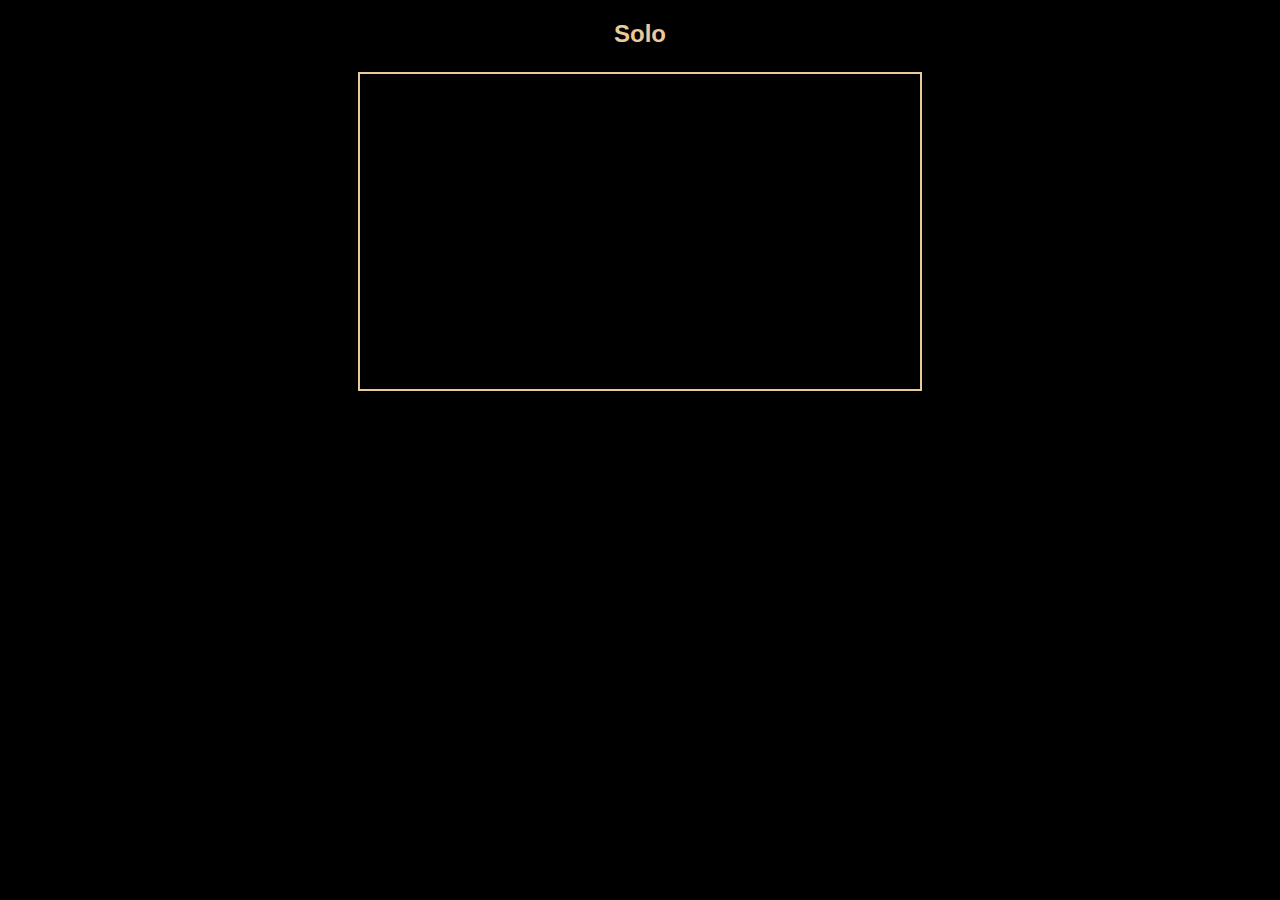
<file: public/solo.html>
<html>
<head>
<title>Inserindo vídeos do YouTube em uma página HTML</title>
<meta http-equiv="Content-Type" content="text/html; charset=iso-8859-1">
<link rel="stylesheet" type="text/css" href="solo.css">

</head>
<body>
<h1>Solo</p>
<iframe width="560" height="315" src="https://www.youtube.com/embed/u4DY0TrJXUA?si=-aUveyEXkKsFbC6i" title="YouTube video player" frameborder="0" allow="accelerometer; autoplay; clipboard-write; encrypted-media; gyroscope; picture-in-picture; web-share" referrerpolicy="strict-origin-when-cross-origin" allowfullscreen></iframe>
</body>
</html>
<section>
</file>
<file: public/solo.css>
body {
    background-color: black;
    color: #ecc998;
    font-family: Arial, sans-serif;
    text-align: center; /* Centraliza o texto */
}

h1 {
    font-size: 24px;
    margin-top: 20px; /* Espaço superior */
}

iframe {
    border: 2px solid #ecc998;
    display: block; /* Faz o vídeo ser exibido como bloco */
    margin: 0 auto; /* Centraliza o vídeo horizontalmente */
}
</file>
